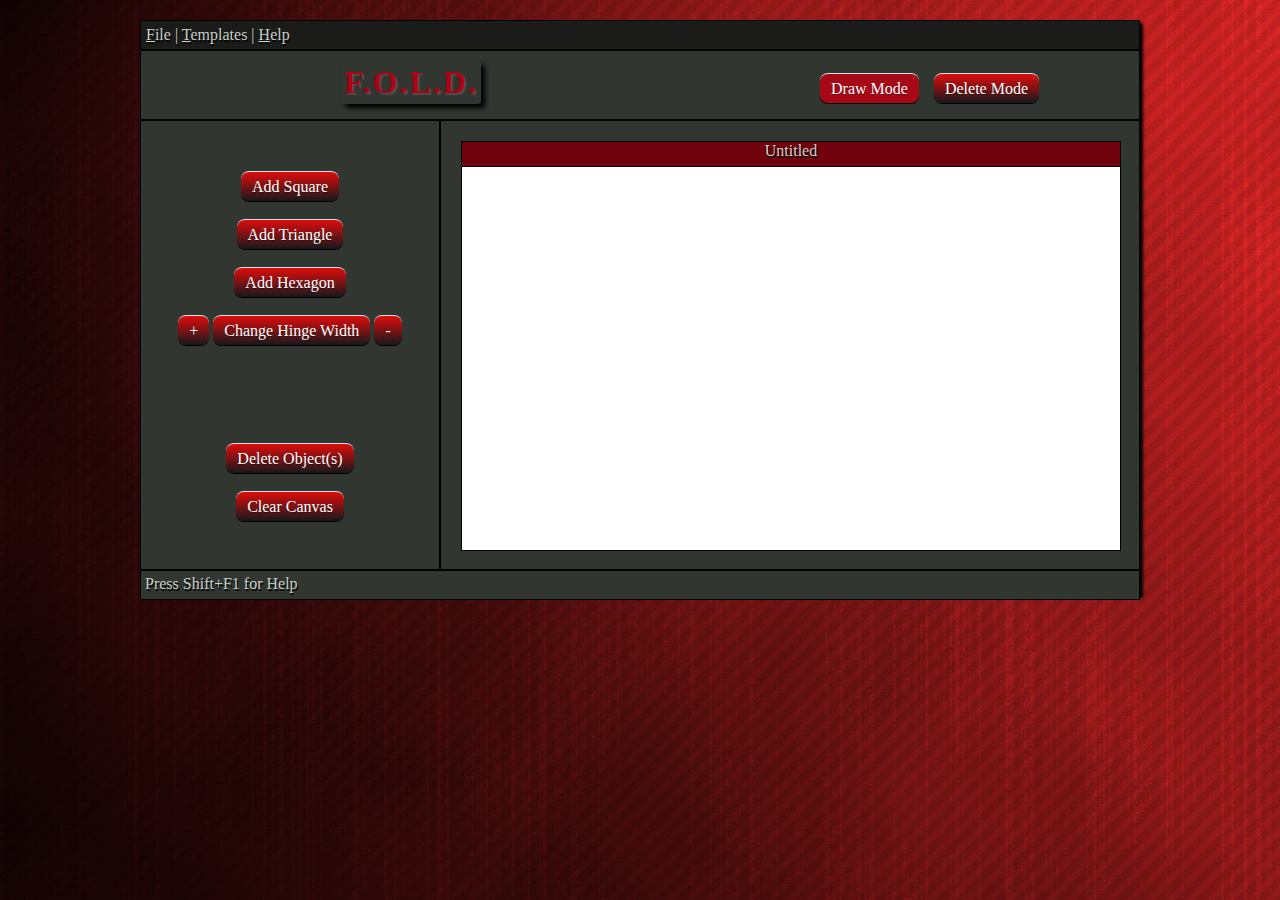
<file: index.html>
<!DOCTYPE html>
<html>
<head>
<title>Fold Project</title>
<script type="text/javascript" src="scripts/jquery-min.js"></script>
<script type="text/javascript" src="scripts/fold.js"></script>
<link rel="stylesheet" type="text/css" href="css/fold.css"/>
 <meta charset="UTF-8"> 
</head>
<body>
<div id="helpPdf">
    <object id="pdfHolder" data="help.pdf" type="application/pdf">
        <embed src="help.pdf" type="application/pdf" />
    </object>
</div>
<div id="dialogoverlay"></div>
<div id="dialogbox"> 
	<div> 
		<div id="dialogboxhead"></div> 
		<div id="dialogboxbody"></div> 
		<div id="dialogboxfoot"></div> 
	</div> 
</div>

<div id="wrapper"> <!-- Begin Wrapper -->
<div id="menu">
<div id="file"><span class="underline">F</span>ile</div>
<div id="templates">| <span class="underline">T</span>emplates</div>
<div id="help">| <span class="underline">H</span>elp</div>	
</div>	

<div id="tools">

<div id="fold">F.O.L.D.</div>

<div id="menuDropdown">
	<div id="new">New</div>
	<div id="print">Print</div>
</div>

<div id="templatesDropdown">
	<div id="cube">Cube</div>
	<div id="rectangularPyramid">Rectangular Pyramid</div> 
</div>


<div class="tools button delete">Delete Mode</div>
<div class="tools button draw">Draw Mode</div>

</div>

<!-- Begin Left Panel -->
<div id="leftPanel">


<div id="leftPanelContent">
	<div id="addSquare" class="button square">Add Square</div><br/><br/>
	<div id="addTriangle" class="button triangle">Add Triangle</div><br/><br/>	
	<div id="addHexagon" class="button hexagon">Add Hexagon</div><br/><br/>
	<div id="plusHinge" class="button">+</div>
	<div id="alterHinge" class="button">Change Hinge Width</div>
	<div id="minusHinge" class="button">-</div><br/><br/>
	<div id="deleteObject" class="button">Delete Object(s)</div><br/><br/>
	<div id="clearCanvas" class="button">Clear Canvas</div>
</div>


</div> <!-- End Left Panel -->


<!-- Begin Right Panel -->
<div id="rightPanel">

<div id="drawing">
	<div id="titleBar"></div>
	<canvas id="canvas" height="385px" width="660px">Canvas is not supported by your browser</canvas>
	
</div>
	

</div> <!-- End Right Panel -->

<div id="footer">Press Shift+F1 for Help
</div>
</div> <!-- End Wrapper -->

</body>
</html>
</file>
<file: css/fold.css>
* {
	-webkit-box-sizing: border-box;
	-moz-box-sizing: border-box;
	box-sizing: border-box;	
	padding:0px;
	margin:0px;
}

body {
	background:url("../images/redBackground.jpg");
	color:#C7CFC6;
	text-shadow: 1px 2px #000000;
}

#wrapper {
	margin:auto;
	margin-top:20px;
	height:575px;
	width:1000px;
	border-radius:2px;
	box-shadow:3px 3px 3px black;
}

#wrapper > div {
	border:1px solid black;
}

#leftPanel {
	width:30%;
	height:450px;
	float:left;
	background:#313631;
}

#rightPanel {
	padding:20px;
	width:70%;
	height:450px;
	float:right;
	background:#313631;
}

#menu {
	background:#1B1C1A;
	height:30px;
	border-bottom:1px solid gray;
	padding:5px;
}

#file, #templates, #help {
	display:inline-block;
}

#menuDropdown, #templatesDropdown {
	position:absolute;
	display:none;
	cursor:pointer;
	background:#1B1C1A;
	border-radius:2px;
	box-shadow:2px 2px 2px black;
}

#menuDropdown {
	width:100px;
}

#templatesDropdown {
	width:190px;
}

#menuDropdown > div, #templatesDropdown > div {
	border-bottom:1px solid black;
	height:25px;
	padding:2px;
}

#menuDropdown > div:hover, #templatesDropdown > div:hover {
	background: #4A4D47;
	color: #BF080B;
}

#menu > div {
	cursor:pointer;
}

#deleteObject {
	margin-top:80px;
}

#leftPanelContent {
	text-align:center;
}

#tools {
	height:70px;
	background:#313631;
	position:relative;
}

#footer {
	clear:both;
	float:left;
	width:100%;
	height:30px;
	background:#313631;
	padding:4px;
}

.underline {
	text-decoration:underline;
}

#drawing {
	height:410px;
	width:660px;
	border:1px solid black;
	background-color:white;
}

#titleBar {
	text-align:center;
	background:#70020D;
	height:25px;
	border-bottom:1px solid black;
}

#title {
	display:inline-block;
	width:80px;
	margin:auto;
}

#dialogoverlay { 
	display: none; opacity: .8; 
	position: fixed; top: 0px; 
	left: 0px; 
	background: #FFF; 
	width: 100%; 
	z-index: 10; 
} 

#dialogbox { 
	display: none; 
	position: fixed; 
	background: #000; 
	border-radius:7px; 
	width:550px; 
	z-index: 10; 
} 

#dialogbox > div { 
	background:#FFF; 
	margin:8px; 
} 

#dialogbox > div > #dialogboxhead { 
	background: #666; 
	font-size:19px; 
	padding:10px; 
	color:#CCC; 
} 

#dialogbox > div > #dialogboxbody { 
	background:#333; 
	padding:20px; 
	color:#FFF; 
} 

#dialogbox > div > #dialogboxfoot { 
	background: #666; 
	padding:10px; 
	text-align:right; 
}

.tools {
	float:right;
	margin-top:22px;
	margin-right:15px;
}

.delete {
	margin-right:100px;
}

.button {
	-webkit-touch-callout: none;
	-webkit-user-select: none;
	-khtml-user-select: none;
	-moz-user-select: none;
	-ms-user-select: none;
	user-select: none;
	border-top: 1px solid #c9e7f0;
	background: #16191c;
	background: -webkit-gradient(linear, left top, left bottom, from(#e00b0b), to(#16191c));
	background: -webkit-linear-gradient(top, #e00b0b, #16191c);
	background: -moz-linear-gradient(top, #e00b0b, #16191c);
	background: -ms-linear-gradient(top, #e00b0b, #16191c);
	background: -o-linear-gradient(top, #e00b0b, #16191c);
	padding: 5.5px 11px;
	-webkit-border-radius: 8px;
	-moz-border-radius: 8px;
	border-radius: 8px;
	-webkit-box-shadow: rgba(0,0,0,1) 0 1px 0;
	-moz-box-shadow: rgba(0,0,0,1) 0 1px 0;
	box-shadow: rgba(0,0,0,1) 0 1px 0;
	text-shadow: rgba(0,0,0,.4) 0 1px 0;
	color: white;
	font-size: 16px;
	font-family: Georgia, serif;
	text-decoration: none;
	vertical-align: middle;
	cursor:pointer;
	display:inline-block;
}
.button:hover {
	border-top-color: #a60816;
	background: #a60816;
	color: #ccc;
}
.button:active {
	border-top-color: #f0081b;
	background: #f0081b;
}

.selected {
	background: #a60816;
}


#addSquare {
	margin-top:50px;
}

#fold {
	position: absolute;
	top:10px;
	left:200px;
	font-size: 32px;
	font-weight:800;
	color:#AB0215;
	font-family: Georgia, serif;
	padding:3px;
	box-shadow:4px 4px 5px black;
	text-shadow:2px 2px #4D4C49;
	border-radius:3px;
	letter-spacing: 2px;
	cursor:default;
}

#helpPdf {
	display:none;
	position:absolute;
	top:0px;
	left:0px;
	text-align:center;
	width:100%;
	z-index:5;
}

#pdfHolder {
	width:900px;
}
</file>
